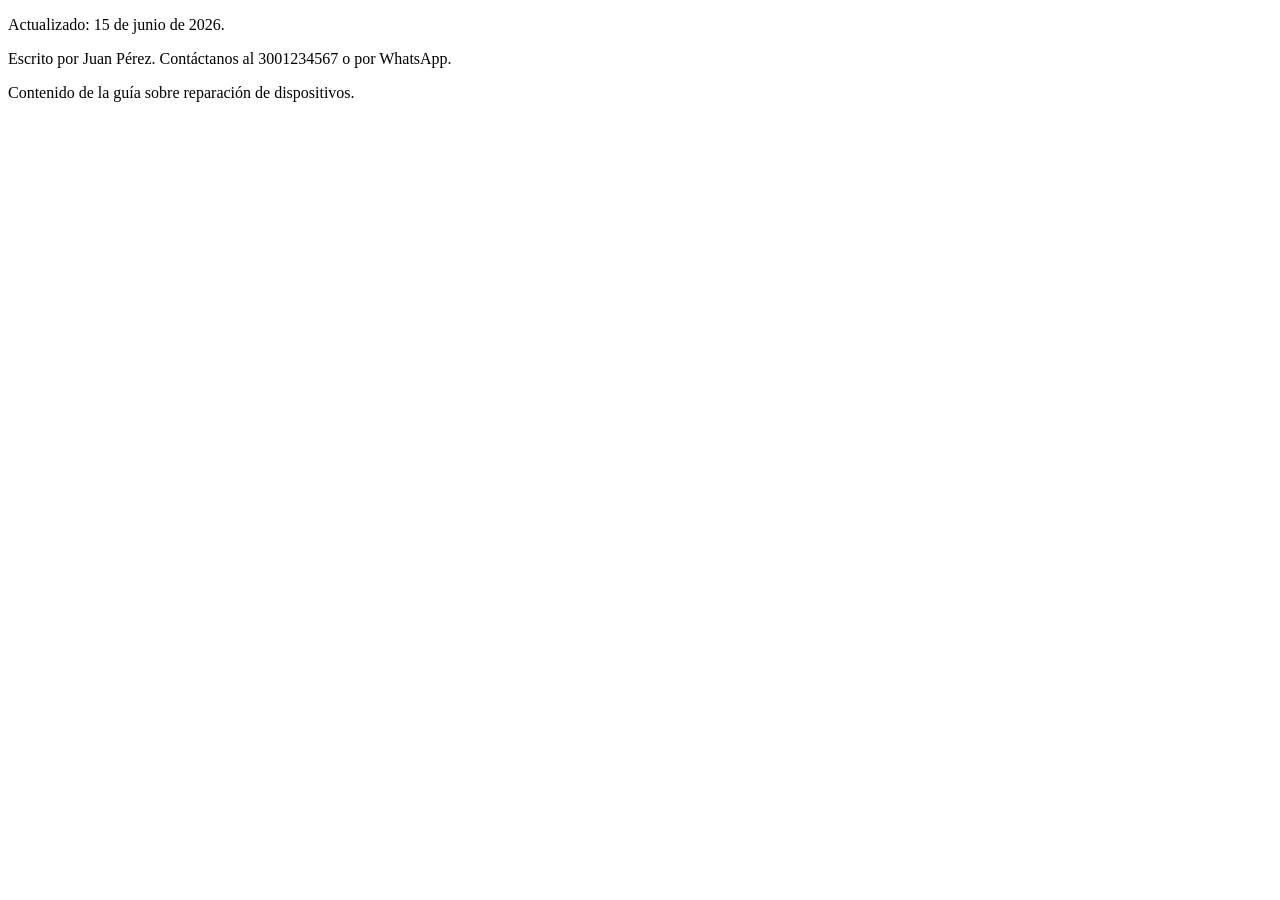
<file: tests/fixtures/eeat_page.html>
<!DOCTYPE html>
<html lang="es">
<head>
  <title>Guía de reparación de iPhone en Cali</title>
  <meta name="author" content="Juan Pérez, técnico certificado Apple">
  <meta property="article:published_time" content="2026-06-01">
</head>
<body>
  <p>Actualizado: 15 de junio de 2026.</p>
  <p>Escrito por Juan Pérez. Contáctanos al 3001234567 o por WhatsApp.</p>
  <p>Contenido de la guía sobre reparación de dispositivos.</p>
</body>
</html>
</file>
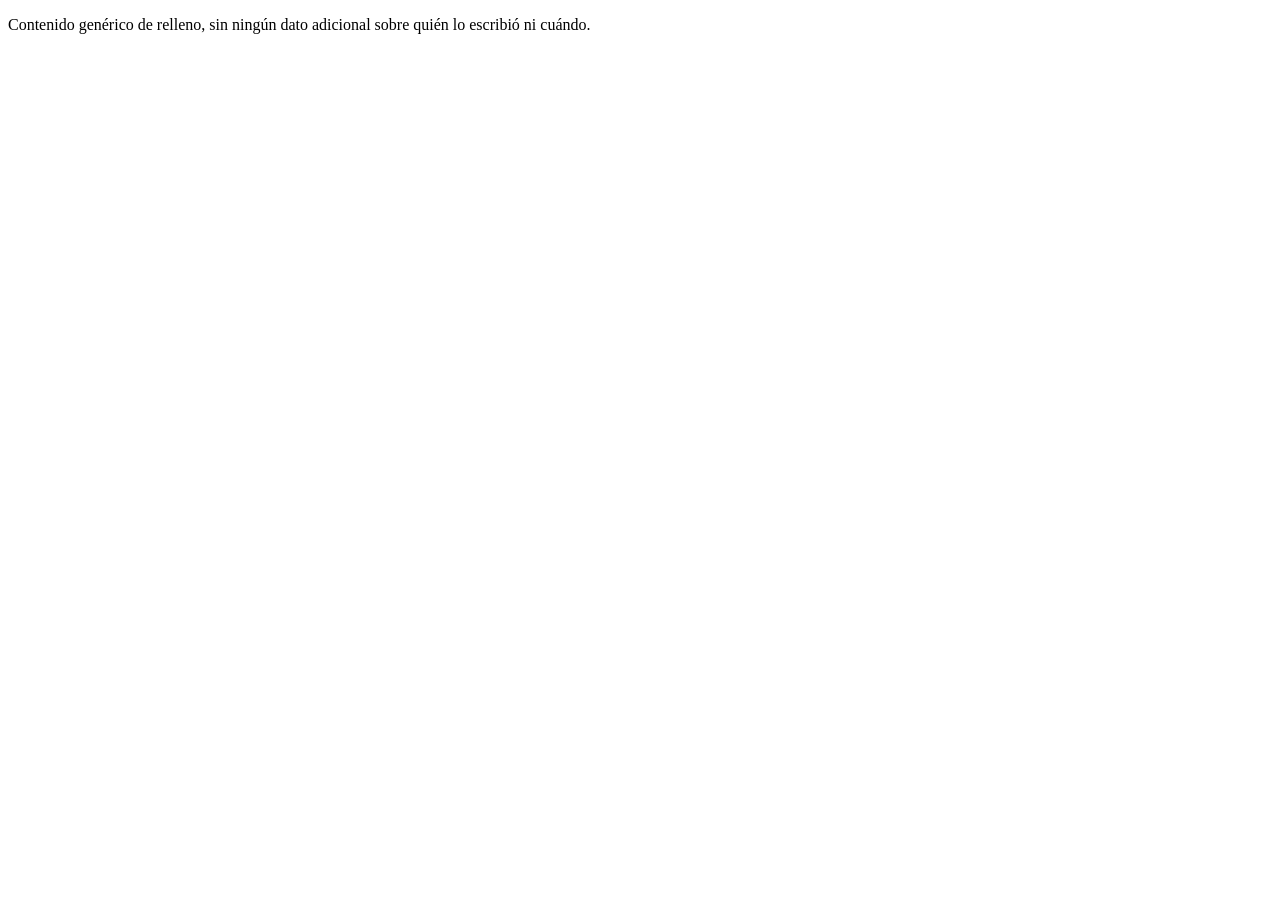
<file: tests/fixtures/no_eeat_page.html>
<!DOCTYPE html>
<html lang="es">
<head>
  <title>Página sin señales</title>
</head>
<body>
  <p>Contenido genérico de relleno, sin ningún dato adicional sobre quién lo escribió ni cuándo.</p>
</body>
</html>
</file>
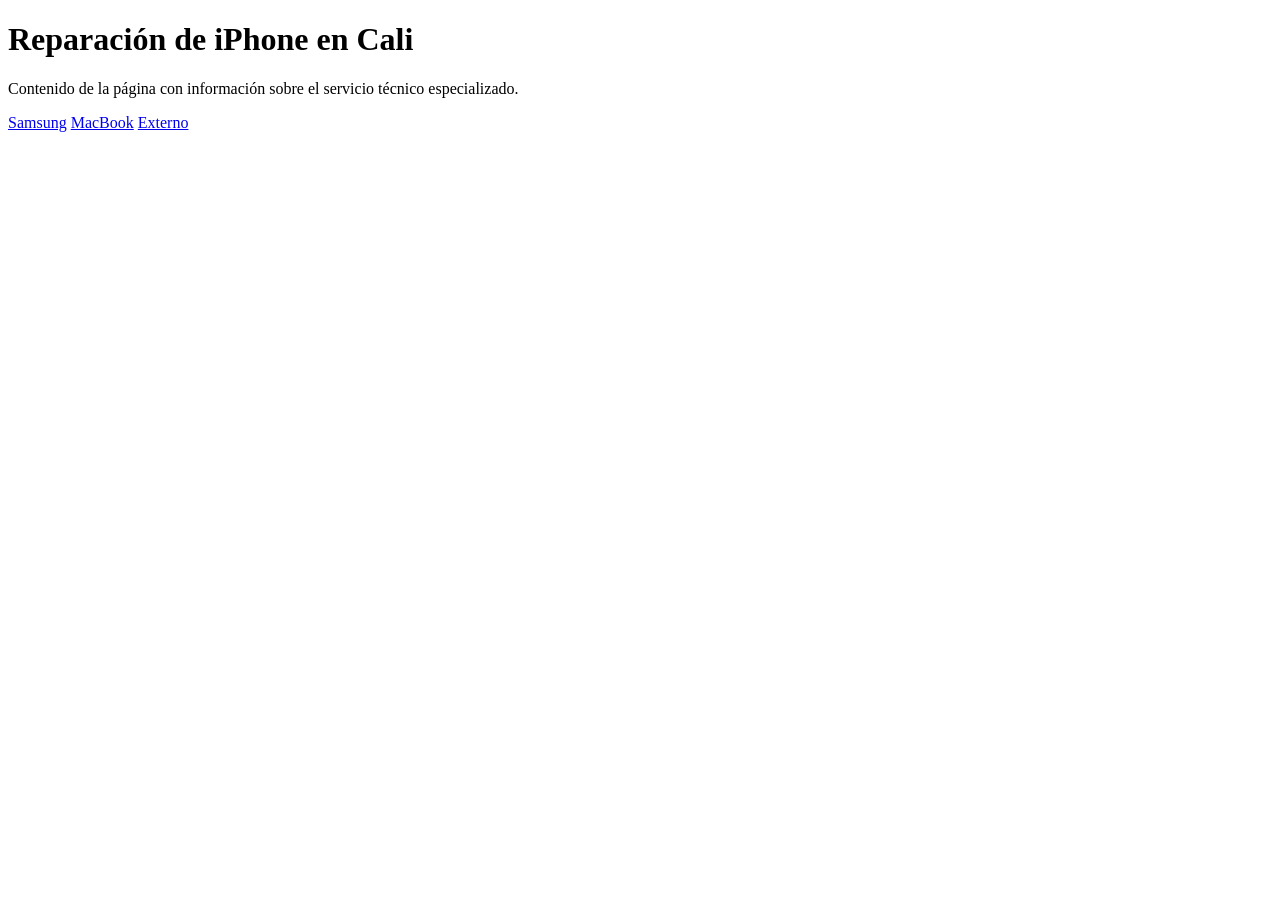
<file: tests/fixtures/sample_page.html>
<!DOCTYPE html>
<html lang="es">
<head>
  <title>Reparación iPhone en Cali | JC Reparaciones</title>
  <meta name="description" content="Reparación de iPhone en Cali desde $90.000. Cambio de pantalla, batería y placa con garantía. Cotiza gratis →">
  <link rel="canonical" href="https://jcreparaciones.com/reparacion-iphone-cali">
  <meta property="og:title" content="Reparación iPhone en Cali">
  <meta property="og:description" content="Servicio técnico especializado">
  <meta property="og:image" content="https://jcreparaciones.com/og.jpg">
  <script type="application/ld+json">
  {"@context": "https://schema.org", "@type": "LocalBusiness", "name": "JC Reparaciones"}
  </script>
</head>
<body>
  <h1>Reparación de iPhone en Cali</h1>
  <p>Contenido de la página con información sobre el servicio técnico especializado.</p>
  <a href="/reparacion-samsung-cali">Samsung</a>
  <a href="https://jcreparaciones.com/reparacion-macbook-cali">MacBook</a>
  <a href="https://competidor-externo.com/otra-pagina">Externo</a>
</body>
</html>
</file>
